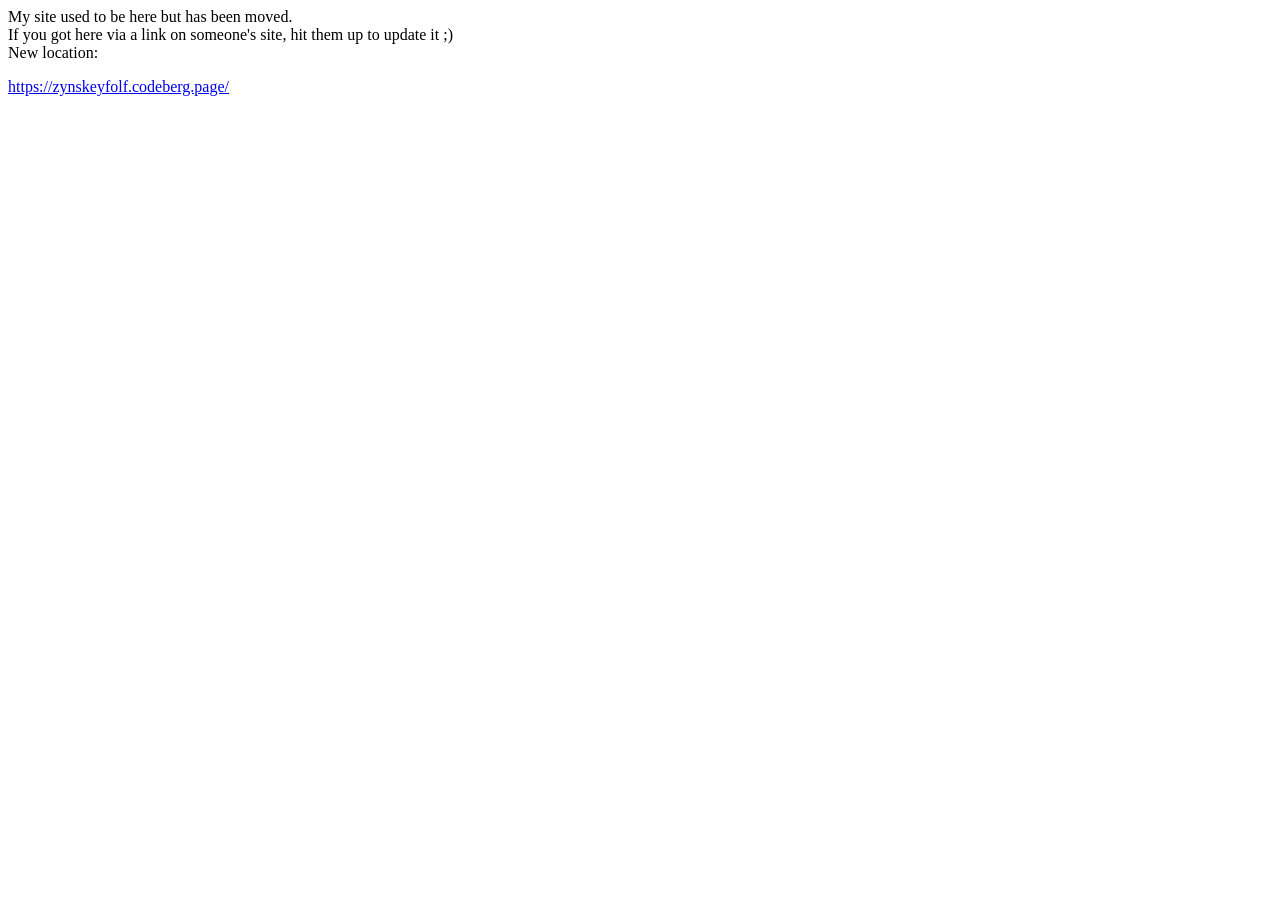
<file: index.html>
<html>
<head>
<title>Site moved</title>
</head>
<body>
<p>My site used to be here but has been moved.<br>If you got here via a link on someone's site, hit them up to update it ;)<br>New location:</p>
<a href="https://zynskeyfolf.codeberg.page/">https://zynskeyfolf.codeberg.page/</a>
</body>
</html>
</file>
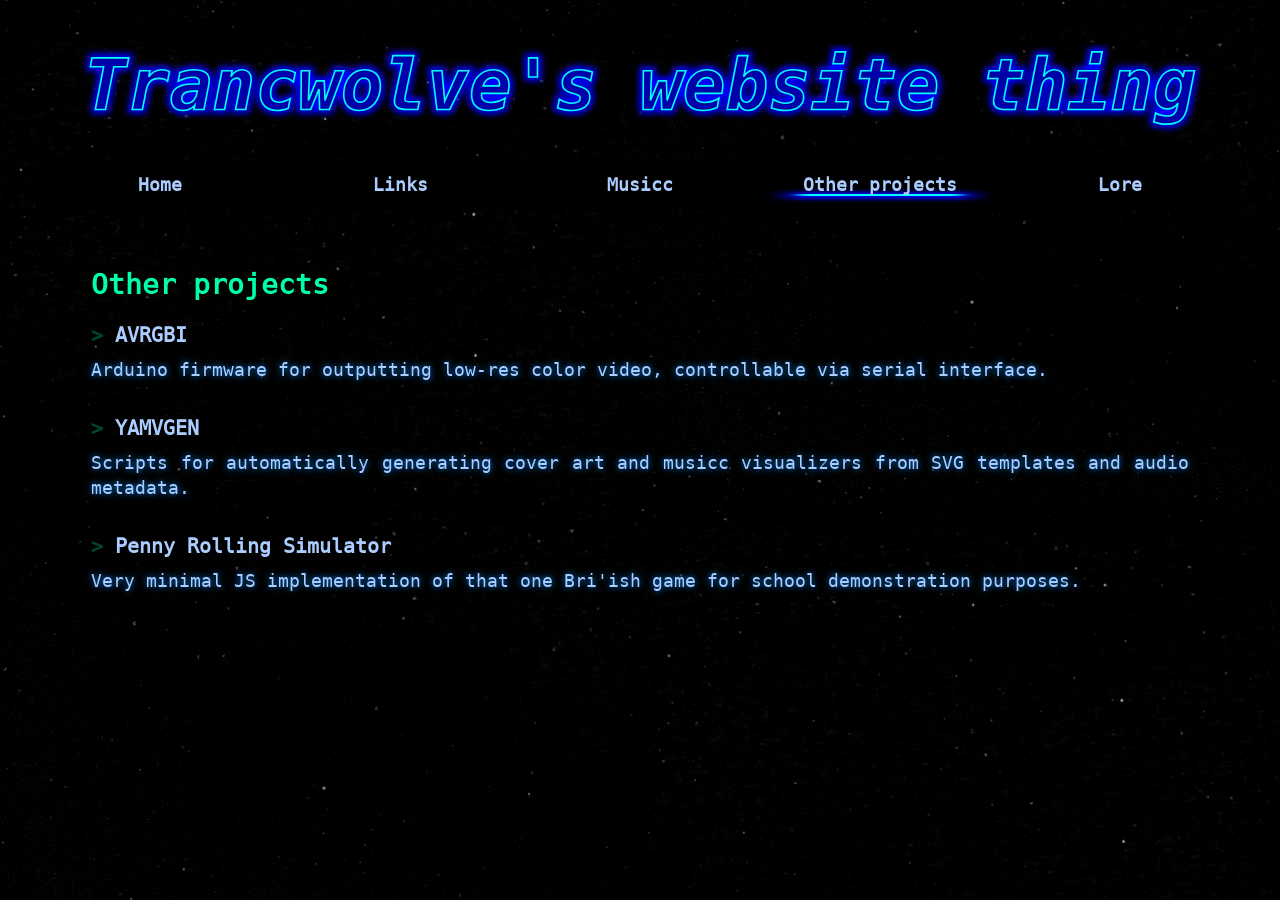
<file: stuff/index.html>
<html><head><link rel='stylesheet' href='../style.css'><title>Trancwolve's website thing</title></head><body><img src='../header.svg'>
<div id="m">
<a href="/">Home</a>
<a href="../lynx">Links</a>
<a href="../musicc">Musicc</a>
<a>Other projects</a>
<a href="../lore">Lore</a>
</div><div id="c">
<h2>Other projects</h2>
<h3><a href="../avrgbi"><lm>&gt</lm> AVRGBI</a></h3>
<p class="description">Arduino firmware for outputting low-res color video, controllable via serial interface.</p>
<h3><a href="../yamvgen"><lm>&gt</lm> YAMVGEN</a></h3>
<p class="description">Scripts for automatically generating cover art and musicc visualizers from SVG templates and audio metadata.</p>
<h3><a href="penny"><lm>&gt</lm> Penny Rolling Simulator</a></h3>
<p class="description">Very minimal JS implementation of that one Bri'ish game for school demonstration purposes.</p>
</div></body></html>
</file>
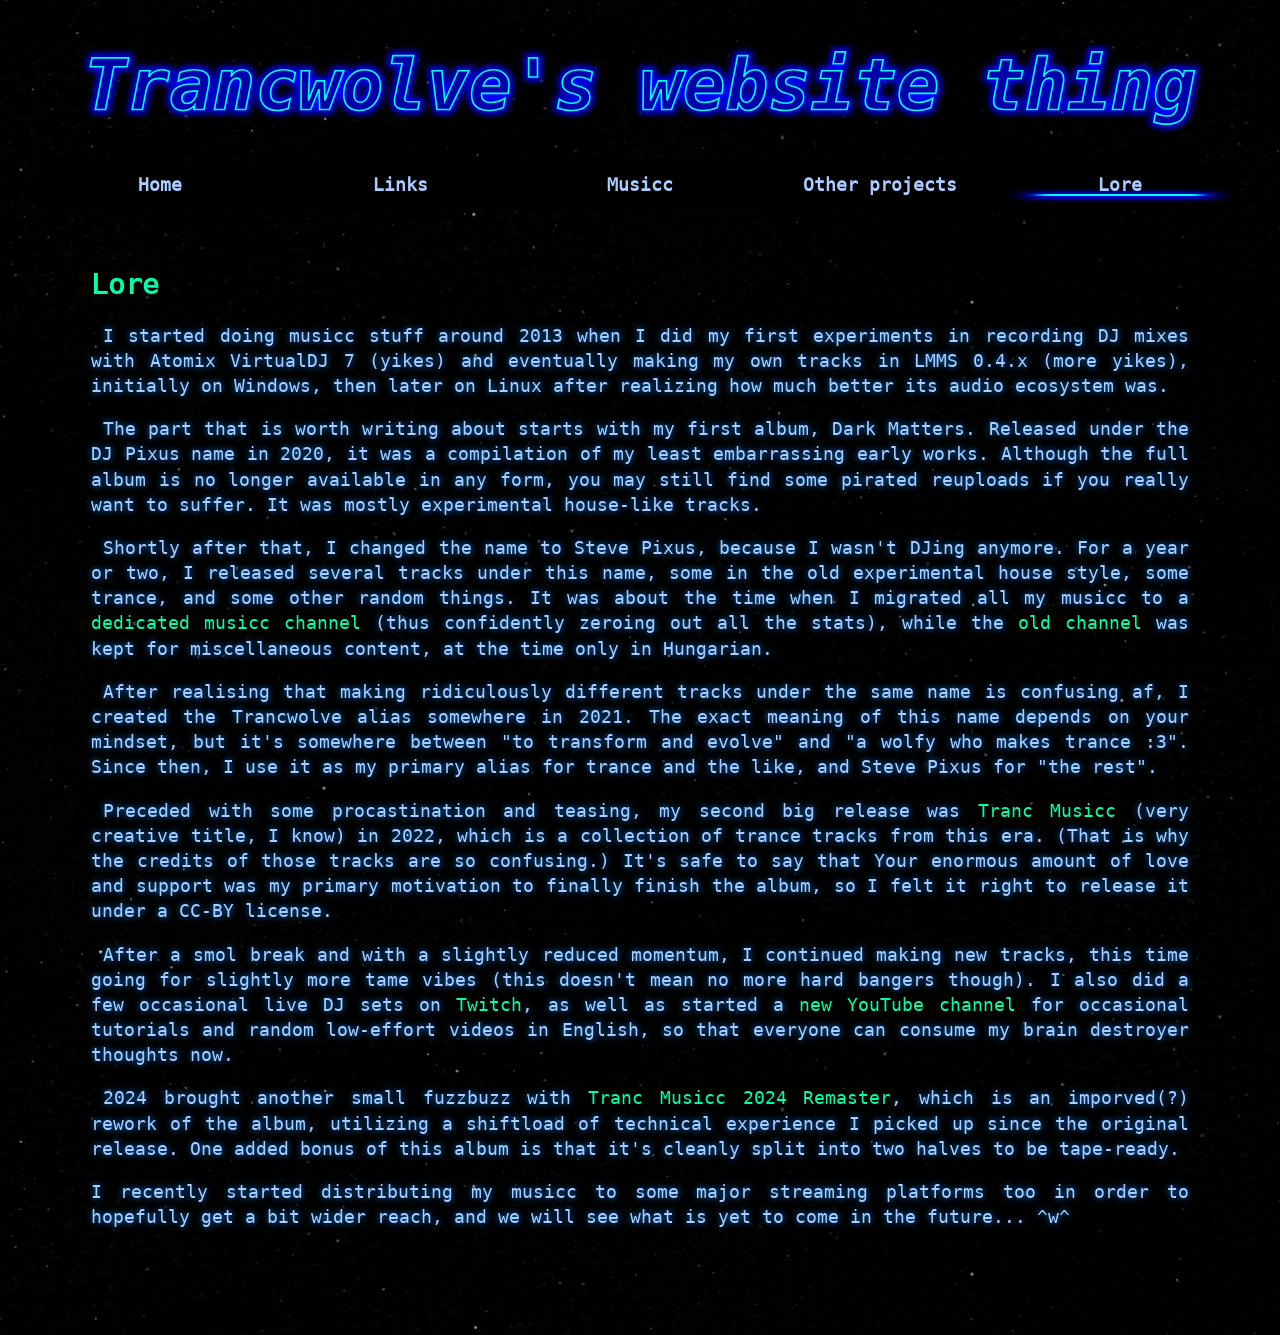
<file: lore.html>
<html><head><link rel='stylesheet' href='style.css'><title>Trancwolve's website thing</title></head><body><img src='header.svg'>
<div id="m">
<a href="/">Home</a>
<a href="lynx">Links</a>
<a href="musicc">Musicc</a>
<a href="stuff">Other projects</a>
<a>Lore</a>
</div><div id="c">
<h2>Lore</h2>
<p class="lorep">I started doing musicc stuff around 2013 when I did my first experiments in recording DJ mixes with Atomix&nbsp;VirtualDJ&nbsp;7 (yikes) and eventually making my own tracks in LMMS&nbsp;0.4.x (more yikes), initially on Windows, then later on Linux after realizing how much better its audio ecosystem was.</p>
<p class="lorep">The part that is worth writing about starts with my first album, Dark&nbsp;Matters. Released under the DJ&nbsp;Pixus name in 2020, it was a compilation of my least embarrassing early works. Although the full album is no longer available in any form, you may still find some pirated reuploads if you really want to suffer. It was mostly experimental house-like tracks.</p>
<p class="lorep">Shortly after that, I changed the name to Steve&nbsp;Pixus, because I wasn't DJing anymore. For a year or two, I released several tracks under this name, some in the old experimental house style, some trance, and some other random things. It was about the time when I migrated all my musicc to a <a href="https://www.youtube.com/@trancwolvemusicc">dedicated musicc channel</a> (thus confidently zeroing out all the stats), while the <a href="https://www.youtube.com/@zynskeywolfhu">old channel</a> was kept for miscellaneous content, at the time only in Hungarian.</p>
<p class="lorep">After realising that making ridiculously different tracks under the same name is confusing af, I created the Trancwolve alias somewhere in 2021. The exact meaning of this name depends on your mindset, but it's somewhere between "to transform and evolve" and "a wolfy who makes trance :3". Since then, I use it as my primary alias for trance and the like, and Steve&nbsp;Pixus for "the rest".</p>
<p class="lorep">Preceded with some procastination and teasing, my second big release was <a href="https://trancwolve.bandcamp.com/album/tranc-musicc">Tranc&nbsp;Musicc</a> (very creative title, I know) in 2022, which is a collection of trance tracks from this era. (That is why the credits of those tracks are so confusing.) It's safe to say that Your enormous amount of love and support was my primary motivation to finally finish the album, so I felt it right to release it under a CC-BY license.</p>
<p class="lorep">After a smol break and with a slightly reduced momentum, I continued making new tracks, this time going for slightly more tame vibes (this doesn't mean no more hard bangers though). I also did a few occasional live DJ sets on <a href="https://www.twitch.tv/zynskeywolf">Twitch</a>, as well as started a <a href="https://www.youtube.com/@zynskeywolf">new YouTube channel</a> for occasional tutorials and random low-effort videos in English, so that everyone can consume my brain destroyer thoughts now.</p>
<p class="lorep">2024 brought another small fuzzbuzz with <a href="https://trancwolve.bandcamp.com/album/tranc-musicc-2024-remaster">Tranc&nbsp;Musicc&nbsp;2024&nbsp;Remaster</a>, which is an imporved(?) rework of the album, utilizing a shiftload of technical experience I picked up since the original release. One added bonus of this album is that it's cleanly split into two halves to be tape-ready.</p>
<p>I recently started distributing my musicc to some major streaming platforms too in order to hopefully get a bit wider reach, and we will see what is yet to come in the future... ^w^</p>
</div></body></html>
</file>
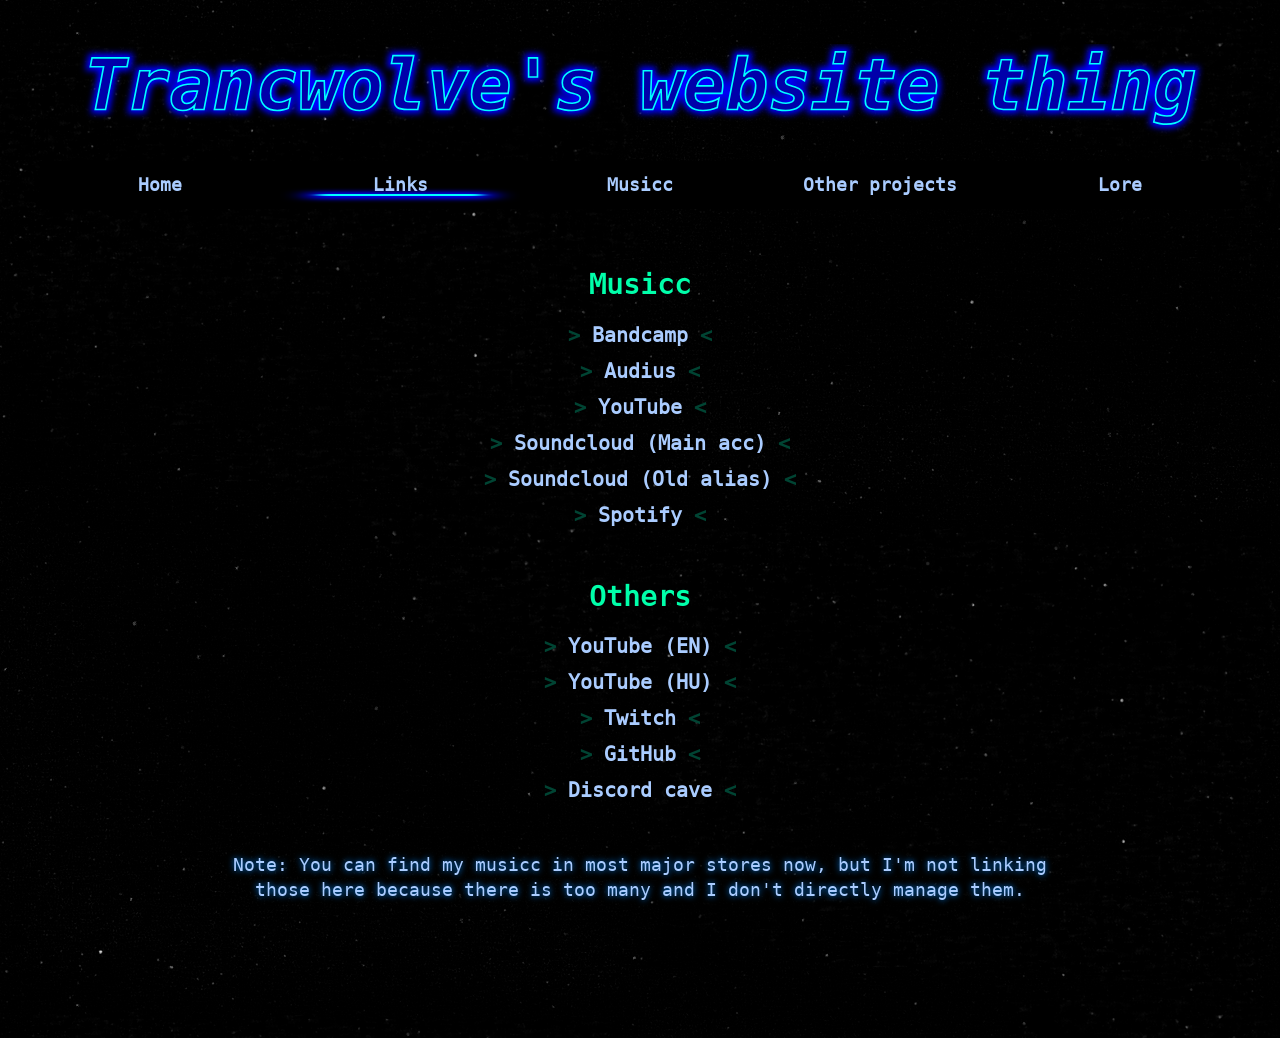
<file: lynx.html>
<html><head><link rel='stylesheet' href='style.css'><title>Trancwolve's website thing</title></head><body><img src='header.svg'>
<div id="m">
<a href="/">Home</a>
<a>Links</a>
<a href="musicc">Musicc</a>
<a href="stuff">Other projects</a>
<a href="lore">Lore</a>
</div><div id="c">
<div class="linksdiv">
<h2>Musicc</h2>
<h3><a href="https://dub.sh/trancwolve-bc"><lm>&gt</lm> Bandcamp <lm>&lt</lm></a></h3>
<h3><a href="https://dub.sh/trancwolve-audius"><lm>&gt</lm> Audius <lm>&lt</lm></a></h3>
<h3><a href="https://ggl.link/trancwolve-yt"><lm>&gt</lm> YouTube <lm>&lt</lm></a></h3>
<h3><a href="https://dub.sh/trancwolve-sc"><lm>&gt</lm> Soundcloud (Main acc) <lm>&lt</lm></a></h3>
<h3><a href="https://dub.sh/stevepixus-sc"><lm>&gt</lm> Soundcloud (Old alias) <lm>&lt</lm></a></h3>
<h3><a href="https://spti.fi/trancwolve"><lm>&gt</lm> Spotify <lm>&lt</lm></a></h3>
</div>
<div class="linksdiv">
<h2>Others</h2>
<h3><a href="https://ggl.link/zynskey-yt"><lm>&gt</lm> YouTube (EN) <lm>&lt</lm></a></h3>
<h3><a href="https://ggl.link/zynskey-yt-hu"><lm>&gt</lm> YouTube (HU) <lm>&lt</lm></a></h3>
<h3><a href="https://dub.sh/zynskey-twitch"><lm>&gt</lm> Twitch <lm>&lt</lm></a></h3>
<h3><a href="https://git.new/zynskey"><lm>&gt</lm> GitHub <lm>&lt</lm></a></h3>
<h3><a href="https://dub.sh/zynskey-discord"><lm>&gt</lm> Discord cave <lm>&lt</lm></a></h3>
</div>
<div class="linksdiv"><p>Note: You can find my musicc in most major stores now, but I'm not linking<br>those here because there is too many and I don't directly manage them.</p></div>
</div></body></html>
</file>
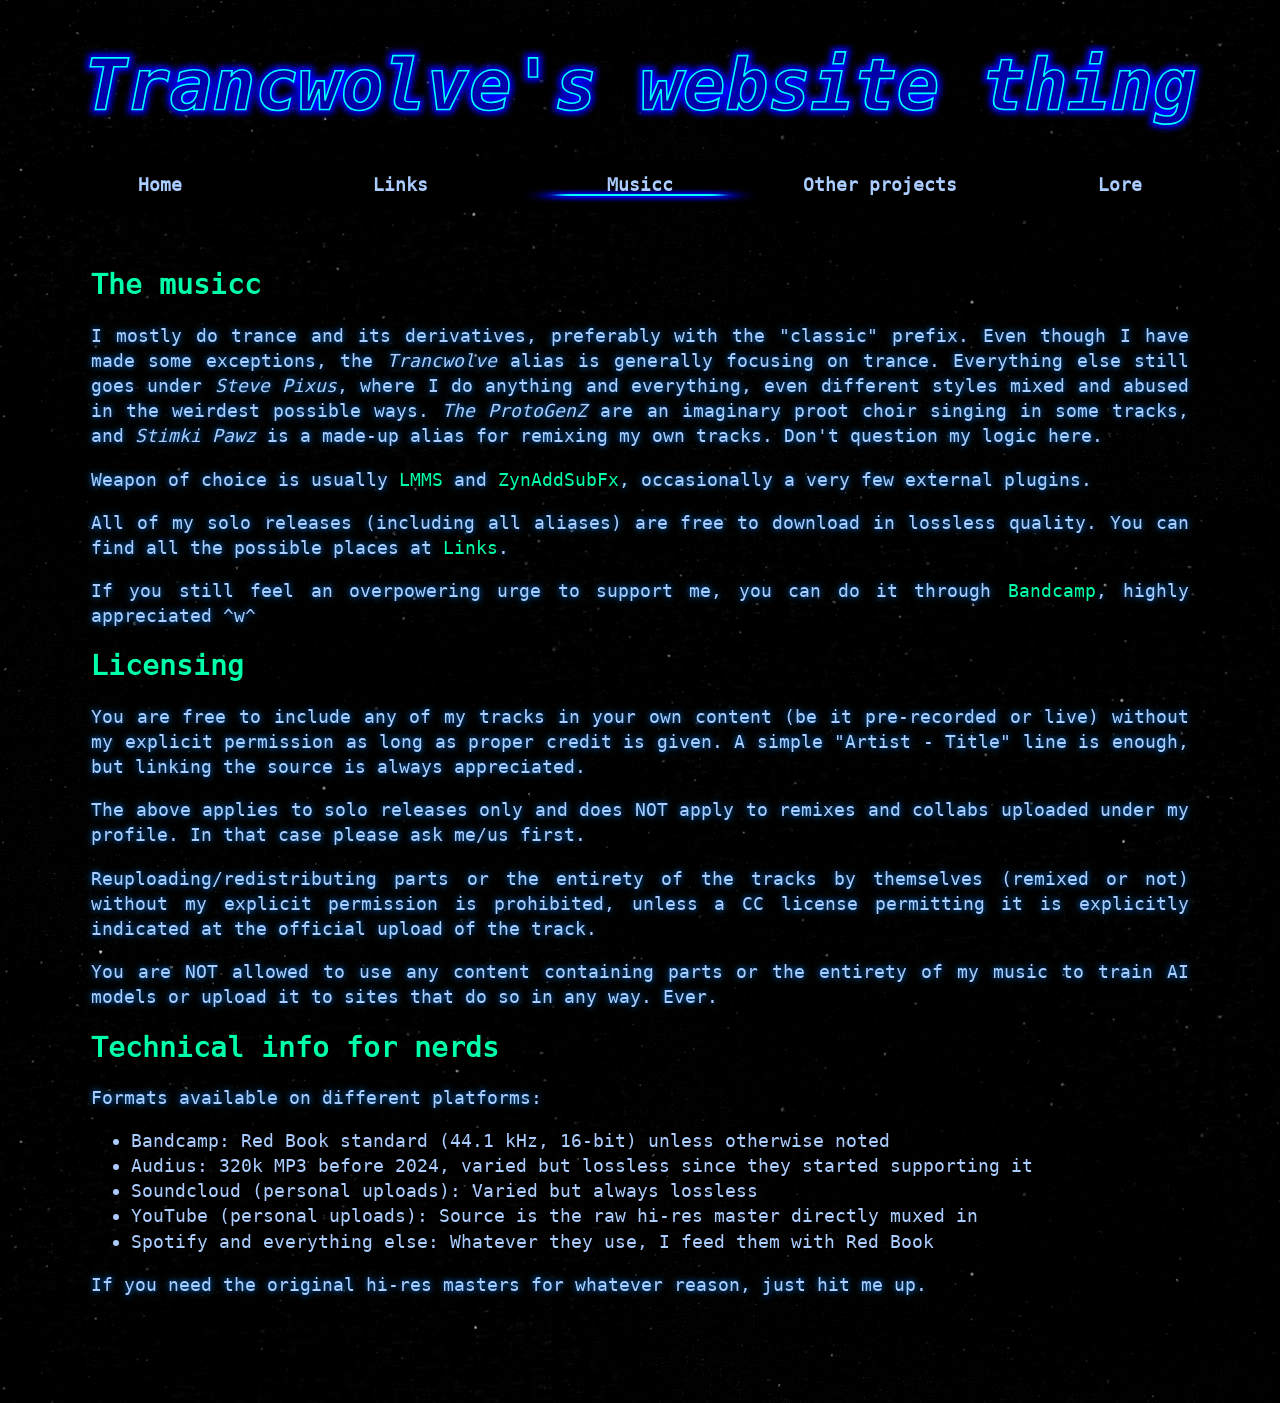
<file: musicc.html>
<html><head><link rel='stylesheet' href='style.css'><title>Trancwolve's website thing</title></head><body><img src='header.svg'>
<div id="m">
<a href="/">Home</a>
<a href="lynx">Links</a>
<a>Musicc</a>
<a href="stuff">Other projects</a>
<a href="lore">Lore</a>
</div><div id="c">
<h2>The musicc</h2>
<p>I mostly do trance and its derivatives, preferably with the "classic" prefix. Even though I have made some exceptions, the <i>Trancwolve</i> alias is generally focusing on trance. Everything else still goes under <i>Steve&nbsp;Pixus</i>, where I do anything and everything, even different styles mixed and abused in the weirdest possible ways. <i>The&nbsp;ProtoGenZ</i> are an imaginary proot choir singing in some tracks, and <i>Stimki&nbsp;Pawz</i> is a made-up alias for remixing my own tracks. Don't question my logic here.</p>
<p>Weapon of choice is usually <a href="https://lmms.io">LMMS</a> and <a href="https://zynaddsubfx.sourceforge.io">ZynAddSubFx</a>, occasionally a very few external plugins.</p>
<p>All of my solo releases (including all aliases) are free to download in lossless quality. You can find all the possible places at <a href=lynx>Links</a>.</p>
<p>If you still feel an overpowering urge to support me, you can do it through <a href="https://trancwolve.bandcamp.com">Bandcamp</a>, highly appreciated ^w^</p>
<h2>Licensing</h2>
<p>You are free to include any of my tracks in your own content (be it pre-recorded or live) without my explicit permission as long as proper credit is given. A simple "Artist&nbsp;-&nbsp;Title" line is enough, but linking the source is always appreciated.</p>
<p>The above applies to solo releases only and does NOT apply to remixes and collabs uploaded under my profile. In that case please ask me/us first.</p>
<p>Reuploading/redistributing parts or the entirety of the tracks by themselves (remixed or not) without my explicit permission is prohibited, unless a CC license permitting it is explicitly indicated at the official upload of the track.</p>
<p>You are NOT allowed to use any content containing parts or the entirety of my music to train AI models or upload it to sites that do so in any way. Ever.</p>
<h2>Technical info for nerds</h2>
<p>Formats available on different platforms:</p><ul>
<li>Bandcamp: Red Book standard (44.1 kHz, 16-bit) unless otherwise noted</li>
<li>Audius: 320k MP3 before 2024, varied but lossless since they started supporting it</li>
<li>Soundcloud (personal uploads): Varied but always lossless</li>
<li>YouTube (personal uploads): Source is the raw hi-res master directly muxed in</li>
<li>Spotify and everything else: Whatever they use, I feed them with Red Book</li>
</ul>
<p>If you need the original hi-res masters for whatever reason, just hit me up.</p>
</div></body></html>
</file>
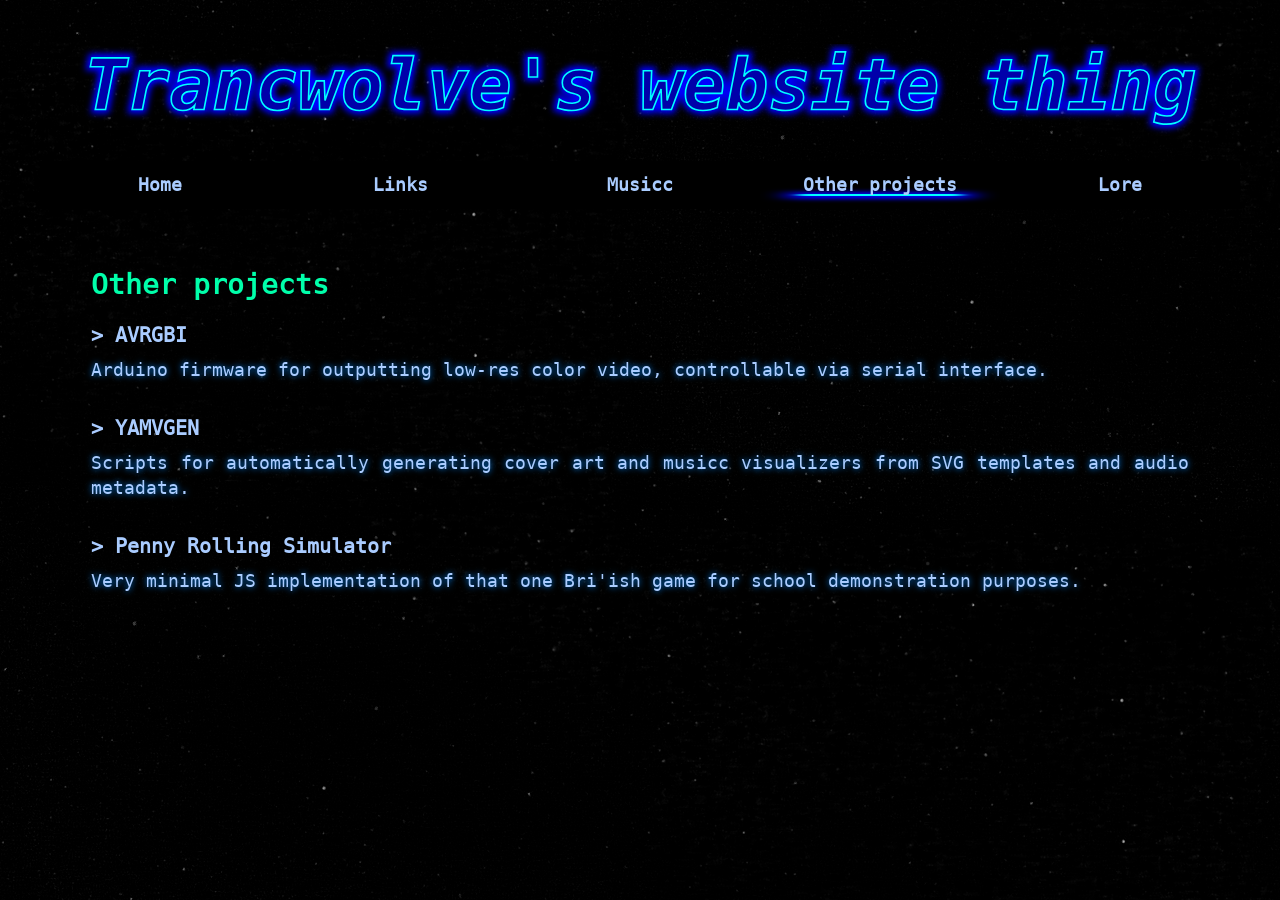
<file: stuff.html>
<html><head><link rel='stylesheet' href='style.css'><title>Trancwolve's website thing</title></head><body><img src='header.svg'>
<div id="m">
<a href="/">Home</a>
<a href="lynx">Links</a>
<a href="musicc">Musicc</a>
<a>Other projects</a>
<a href="lore">Lore</a>
</div><div id="c">
<h2>Other projects</h2>
<h3><a href="avrgbi">&gt; AVRGBI</a></h3>
<p class="description">Arduino firmware for outputting low-res color video, controllable via serial interface.</p>
<h3><a href="yamvgen">&gt; YAMVGEN</a></h3>
<p class="description">Scripts for automatically generating cover art and musicc visualizers from SVG templates and audio metadata.</p>
<h3><a href="stuff/penny">&gt; Penny Rolling Simulator</a></h3>
<p class="description">Very minimal JS implementation of that one Bri'ish game for school demonstration purposes.</p>
</div></body></html>
</file>
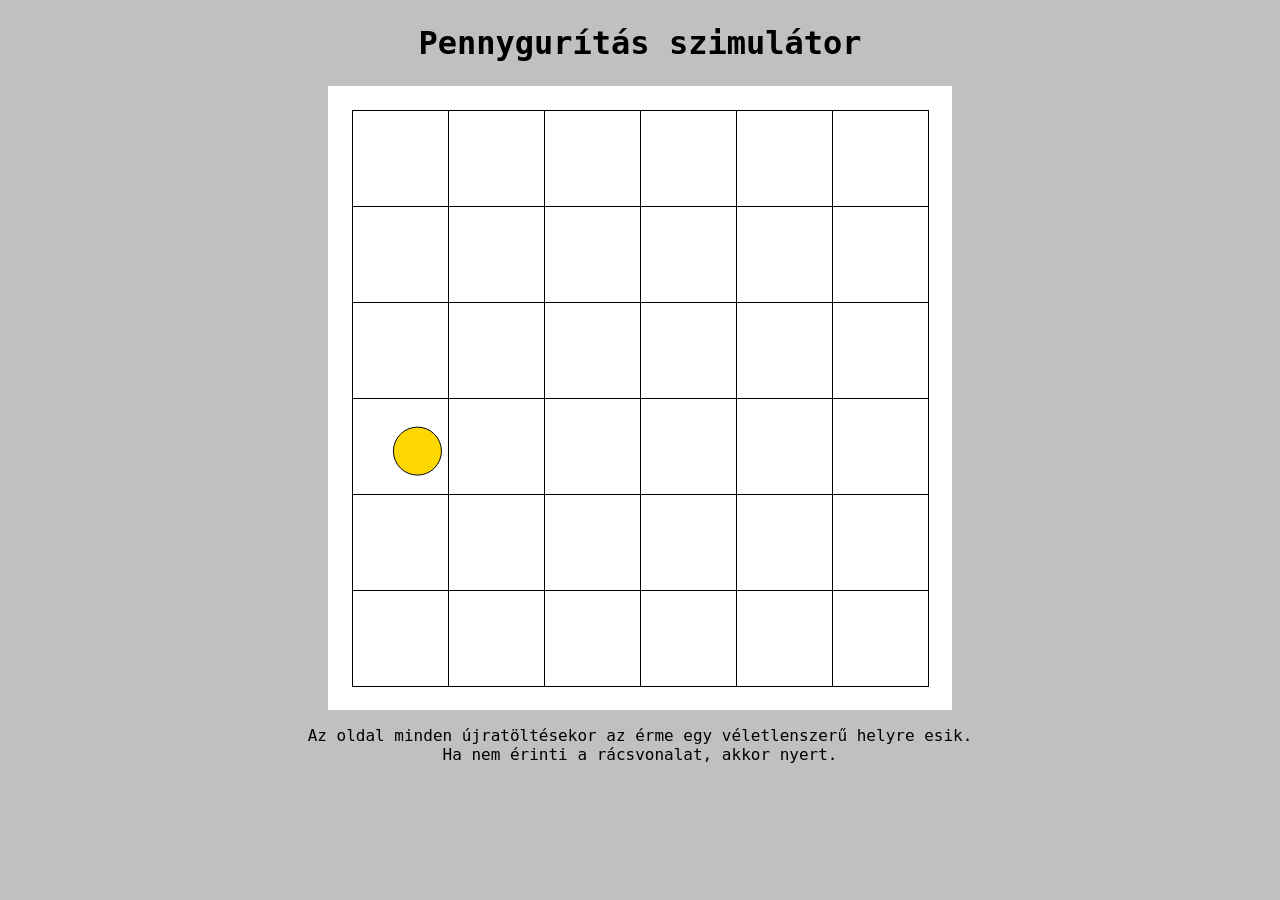
<file: stuff/penny.html>
<html><head><meta charset="UTF-8"><style>
body{background-color:silver}
h1,p{text-align:center;font-family:monospace;}
h1{font-size:32;margin:24px}
div{position:relative;margin:auto;width:624;height:624;background-color:white}
canvas,table{position:absolute}
table{border-collapse:collapse;left:24px;top:24px}
td{width:95px;height:96px;padding:0;border:1px solid black}
p{font-size:16}
</style><title>Pennygurítás</title></head><body>
<h1>Pennygurítás szimulátor</h1><div>
<table><script>
for(let y=0;y<6;y++){
  document.write('<tr>');
  for(let x=0;x<6;x++)
    document.write('<td />');
  document.write('</tr>');
}
</script></table>
<canvas id="canvas" width="624" height="624" />
</div><p>Az oldal minden újratöltésekor az érme egy véletlenszerű helyre esik.<br>Ha nem érinti a rácsvonalat, akkor nyert.</p><script>
const canvas=document.getElementById('canvas');
const ctx=canvas.getContext('2d');
ctx.beginPath();
ctx.arc(24+Math.random()*576,24+Math.random()*576,24,0,2*Math.PI);
ctx.fillStyle='gold';
ctx.fill();
ctx.lineWidth=1;
ctx.strokeStyle='black';
ctx.stroke();
</script></body></html>
</file>
<file: style.css>
@font-face{font-family:'Mono';src:url("DejaVuSansMono.ttf")}
body{margin:0;background-image:url('bg.png');color:#acf;font-family:'Mono';font-size:18;line-height:1.4}
p,#c a{text-shadow: 0 0 6px #08f}
img{margin:0 auto;width:100%;max-width:1130px;display:block}
h2{margin:0 0 16px 0;font-size:28;color:#0fa}
h3{margin:8px 0;font-size:20}
li{text-align:left}
a{text-decoration:none}
#c{margin:32px auto 64px auto;max-width:1098px;padding:24px;background-color:rgba(255,255,255,0.0);text-align:justify}
.linksdiv{margin-bottom:48px;text-align:center}
.description{margin:0 0 32px 0}
.lorep{text-indent:12px}
#m{
margin:0 auto;
position:sticky;
top:0;
width:1200px;
height:48px;
max-width:100%;
background-color:#000;
line-height:48px;
text-align:center;
font-size:18;
font-weight:bold;
white-space:nowrap
}
#m a{float:left;width:20%;background-size:100% 100%;color:inherit}
#m a[href]:hover{background-image:url('hover.svg')}
#m a:not([href]){background-image:url('active.svg')}
#c a{color:#0fa;text-shadow:none}
#c h3 a{color:#acf;display:block}
#c a lm{color:#043}
#c a:hover lm{color:#0fa}
</file>
